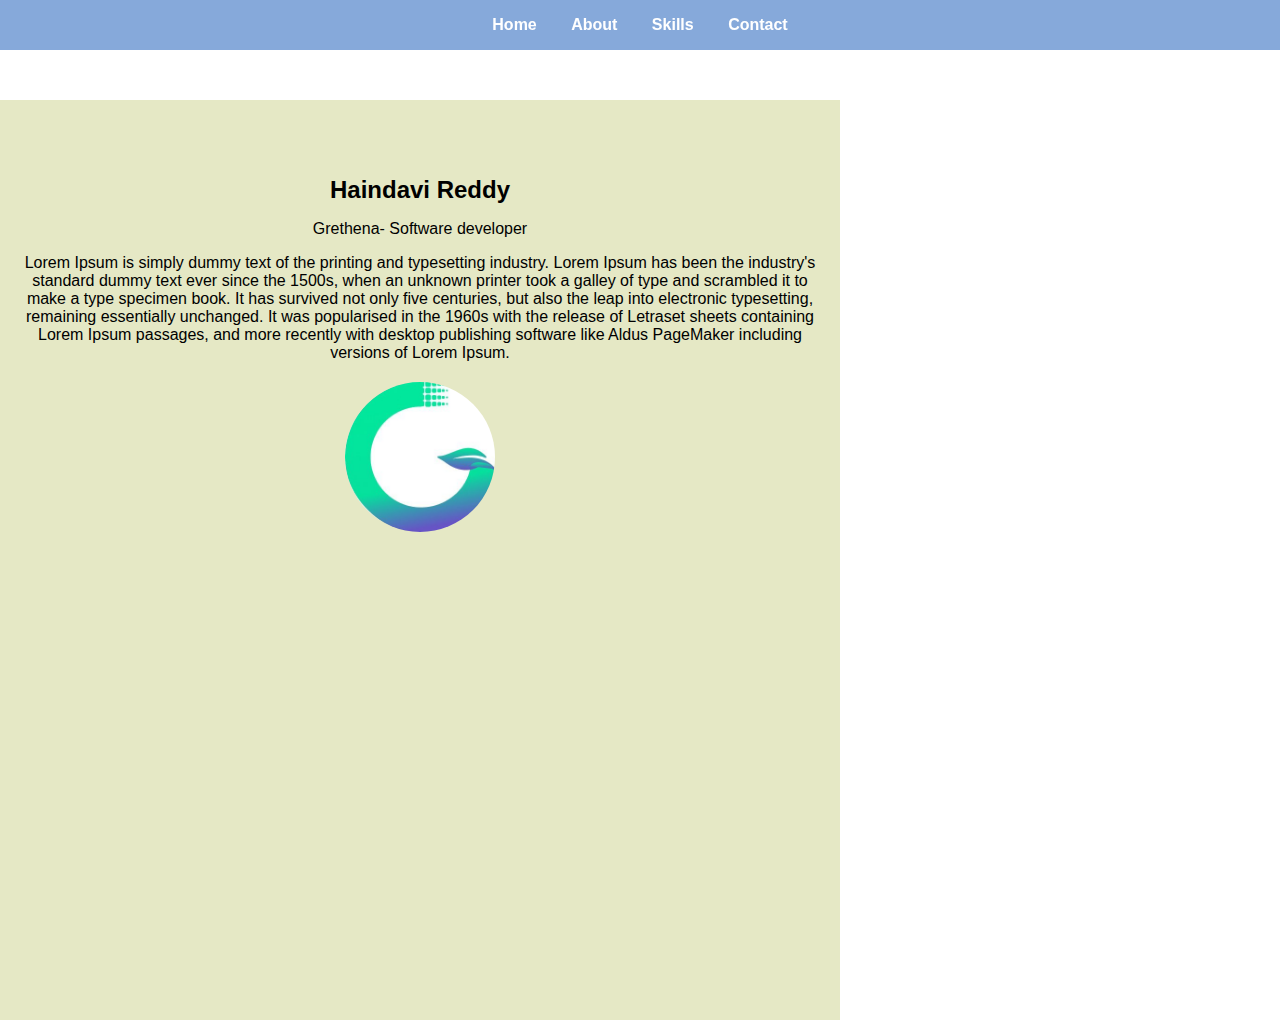
<file: index.html>
<!DOCTYPE HTML>
<html lang="en">
<head>
    
    <meta charset="UTF-8">
    <meta name="viewport" content="width=device-width, initial-scale=1.0">
    <title> homepage </title>
    <link rel="stylesheet" href="style.css">
</head>
<body>
    <header>
        <nav>
            <ul>
                <li><a href="index.html">Home</a></li>
                <li><a href="about.html">About</a></li>
                <li><a href="skills.html">Skills</a></li>
                <li><a href="contact.html">Contact</a></li>
            </ul>
        </nav>
    </header>

    <section id="home" class="section">
        <div class="content">
            <h1>Haindavi Reddy</h1>
            <p>Grethena- Software developer</p>
            <p>Lorem Ipsum is simply dummy text of the printing and typesetting industry. 
                Lorem Ipsum has been the industry's standard dummy text ever since the 1500s, 
                when an unknown printer took a galley of type and scrambled it to make a type specimen book.
                 It has survived not only five centuries, but also the leap into electronic typesetting, 
                 remaining essentially unchanged. It was popularised in the 1960s with the release of 
                 Letraset sheets containing Lorem Ipsum passages, and more recently with desktop publishing 
                 software like Aldus PageMaker including versions of Lorem Ipsum.

            </p>
            <img src="G.jpg" alt="Profile Image" class="profile-image">
        </div>
    </section>
</body>
</html>
</file>
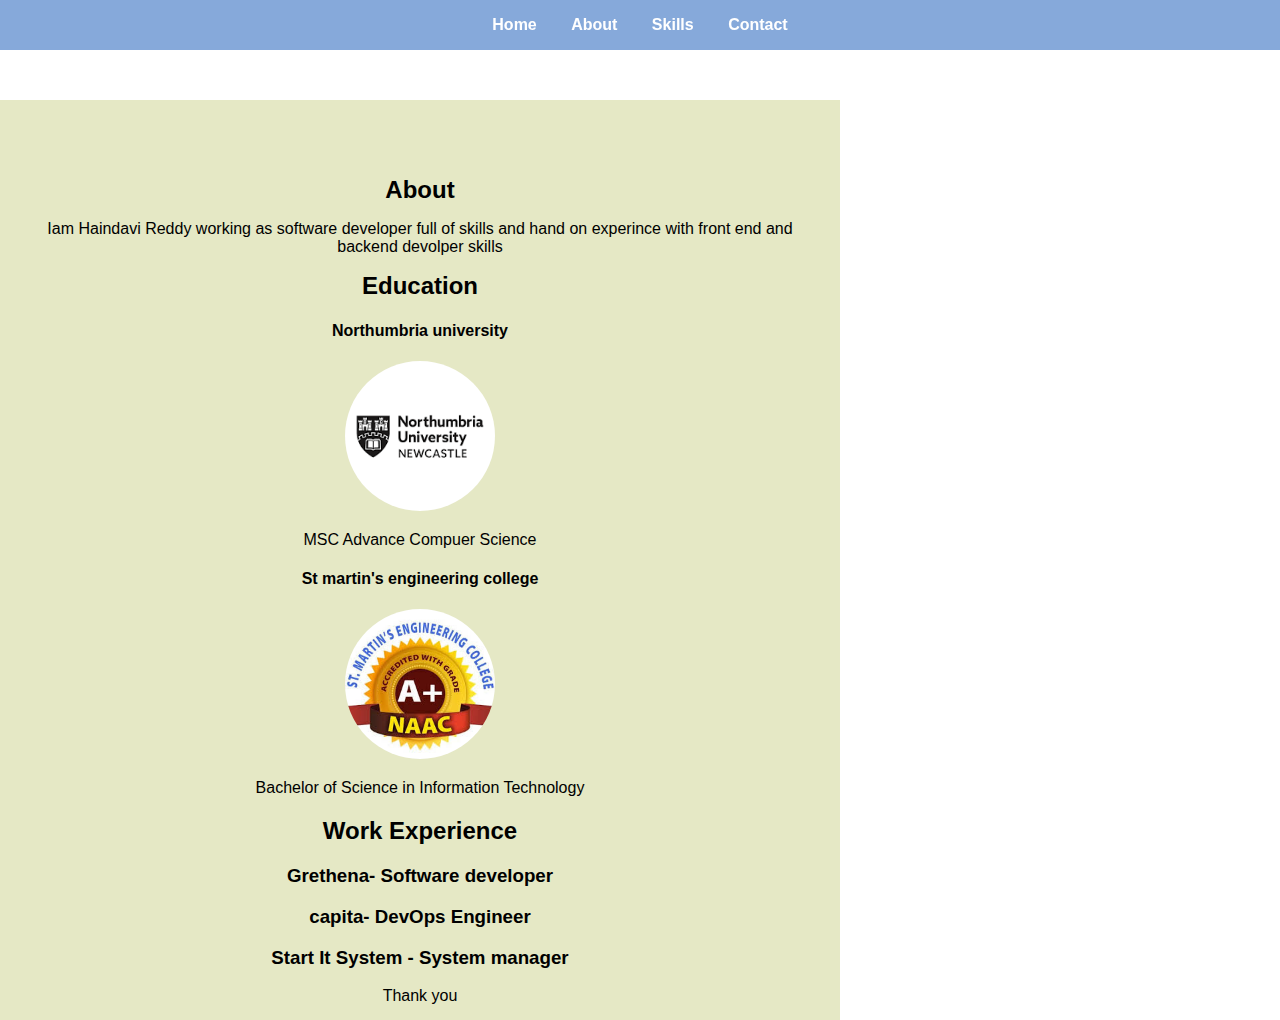
<file: about.html>
<!DOCTYPE html>
<html lang="en">
<head>
    <meta charset="UTF-8">
    <meta name="viewport" content="width=device-width, initial-scale=1.0">
    <title>About - Personal Website</title>
    <link rel="stylesheet" href="style.css">
</head>
<body>
    <header>
        <nav>
            <ul>
                <li><a href="index.html">Home</a></li>
                <li><a href="about.html">About</a></li>
                <li><a href="skills.html">Skills</a></li>
                <li><a href="contact.html">Contact</a></li>
            </ul>
        </nav>
    </header>

    <section id="about" class="section">
        <h1>About</h1>
        <p>Iam Haindavi Reddy working as software developer 
            full of skills and hand on experince with front end and
             backend devolper skills </p>
        <h1>Education</h1>
        <h4>Northumbria university </h4>
        <img src="edu1.png" alt="Profile Image" class="profile-image">
        <p>MSC Advance Compuer Science</p>
        <h4>St martin's engineering college</h4>
        <img src="edu2.jpg" alt="Profile Image" class="profile-image">
        <p>Bachelor of Science in Information Technology</p>
      <h2>Work Experience</h2>
      <h3>Grethena- Software developer

      </h3>
      <h3>capita- DevOps Engineer</h3>
      <h3>Start It System - System manager</h3>

        <p>Thank you </p>
    </section>
</body>
</html>
</file>
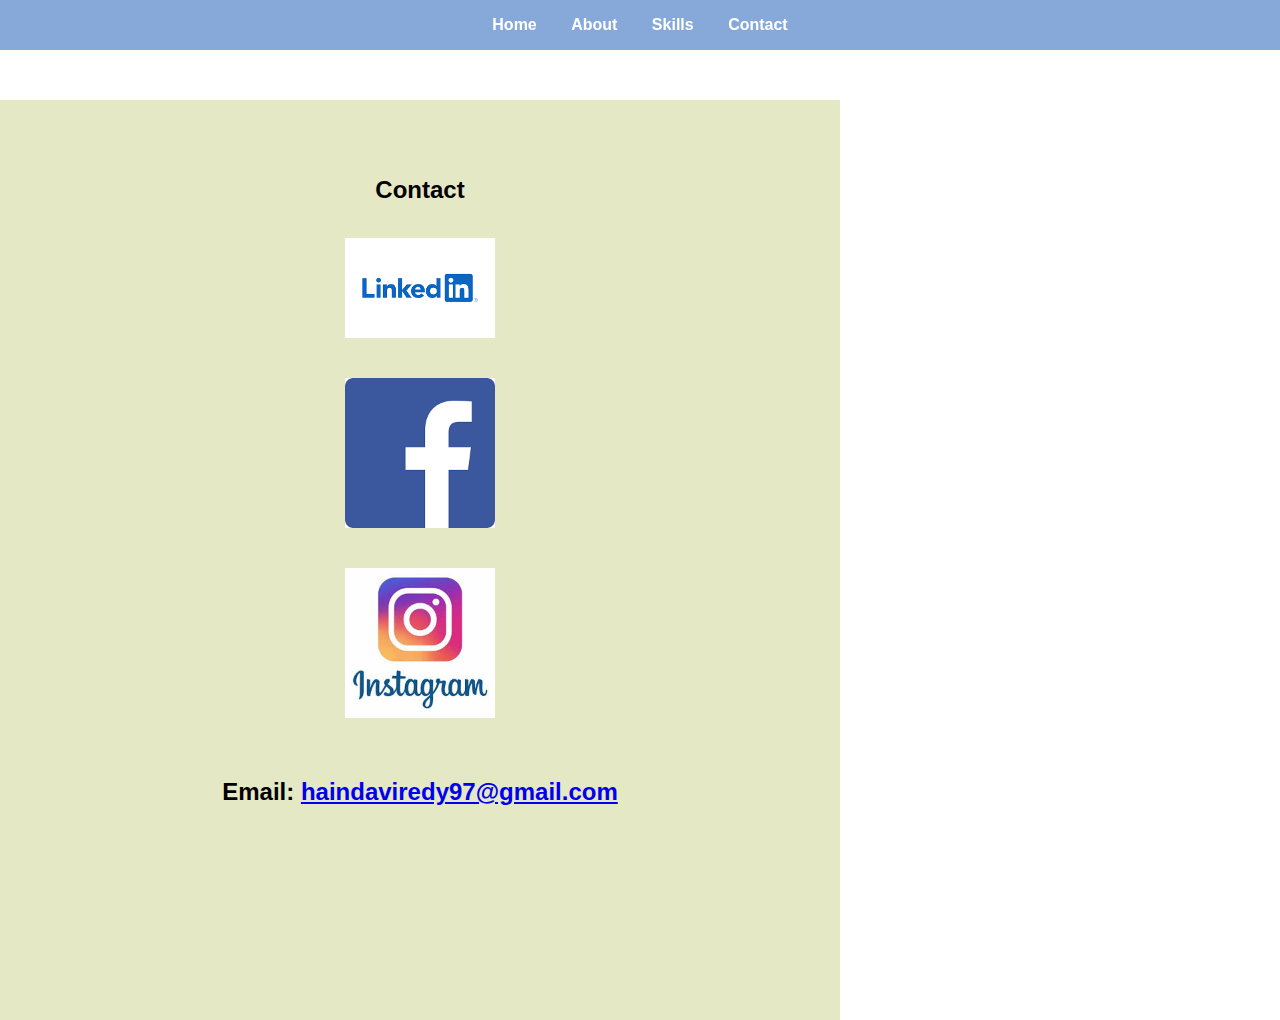
<file: contact.html>
<!DOCTYPE html>
<html lang="en">
<head>
    <meta charset="UTF-8">
    <meta name="viewport" content="width=device-width, initial-scale=1.0">
    <title>Contact - Personal Website</title>
    <link rel="stylesheet" href="style.css">
</head>
<body>
    <header>
        <nav>
            <ul>
                <li><a href="index.html">Home</a></li>
                <li><a href="about.html">About</a></li>
                <li><a href="skills.html">Skills</a></li>
                <li><a href="contact.html">Contact</a></li>
            </ul>
        </nav>
    </header>

    <section id="contact" class="section">
        <h1>Contact</h1><br>
        <div class="contact-links">
            <a href="https://www.linkedin.com/in/haindavi-reddy-devops/" target="_blank"><img src="linkedin.png" alt="LinkedIn"></a><br><br><br>

            <a href="https://www.facebook.com/profile.php?id=100009596782829" target="_blank"><img src="f.png" alt="Facebook"></a><br><br><br>

            <a href="https://www.instagram.com" target="_blank"><img src="insta.jpg" alt="Instagram"></a><br><br><br>

        </div>
        <h2>Email: <a href="mailto:your-email@example.com">haindaviredy97@gmail.com</a></h2>
    </section>
</body>
</html>
</file>
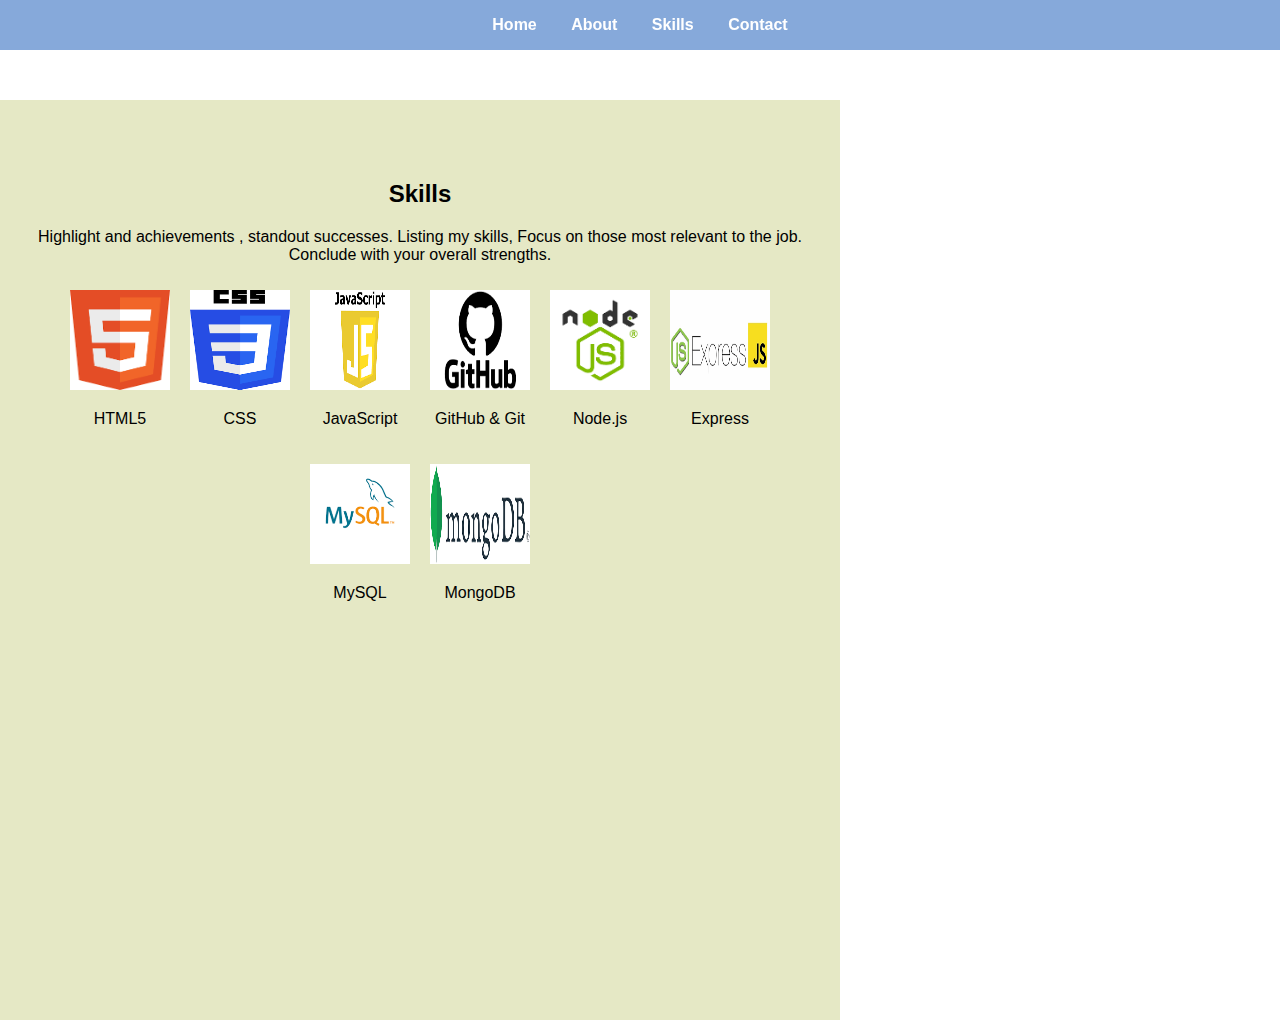
<file: skills.html>
<!DOCTYPE html>
<html lang="en">
<head>
    <meta charset="UTF-8">
    <meta name="viewport" content="width=device-width, initial-scale=1.0">
    <title>Skills - Personal Website</title>
    <link rel="stylesheet" href="style.css">
</head>
<body>
    <header>
        <nav>
            <ul>
                <li><a href="index.html">Home</a></li>
                <li><a href="about.html">About</a></li>
                <li><a href="skills.html">Skills</a></li>
                <li><a href="contact.html">Contact</a></li>
            </ul>
        </nav>
    </header>

    <section id="skills" class="section">
        <h2>Skills</h2>
        <p>Highlight and achievements ,  
            standout successes. Listing my skills, 
            Focus on those most relevant to the job. Conclude with your overall 
            strengths.</p>
        <div class="skills">
            <div class="skill">
                <img src="html.png" alt="HTML5">
                <p>HTML5</p>
            </div>
            <div class="skill">
                <img src="css.png" alt="CSS">
                <p>CSS</p>
            </div>
            <div class="skill">
                <img src="js.png" alt="JavaScript">
                <p>JavaScript</p>
            </div>
            <div class="skill">
                <img src="github.png" alt="GitHub">
                <p>GitHub & Git</p>
            </div>
            <div class="skill">
                <img src="nodejs.png" alt="Node.js">
                <p>Node.js</p>
            </div>
            <div class="skill">
                <img src="express.png" alt="Express">
                <p>Express</p>
            </div>
            <div class="skill">
                <img src="mysql.png" alt="MySQL">
                <p>MySQL</p>
            </div>
            <div class="skill">
                <img src="mongodb.png" alt="MongoDB">
                <p>MongoDB</p>
            </div>
        </div>
    </section>
</body>
</html>
</file>
<file: style.css>
.head{
    margin: 0;
    font-family: Arial, sans-serif;
    text-align: center;
    justify-content: space-between;
}

body {
    margin: 0;
    font-family: Arial, sans-serif;
    text-align: center;
}

header {
    width: 100%;
    background-color: rgba(82, 132, 203, 0.7);
    padding: 1em 0;
    position: fixed;
    top: 0;
    text-align: center;
}


nav ul {
    list-style: none;
    margin: 0;
    padding: 0;
    text-align: center;
    justify-content: space-between;
}


nav ul li {
    display: inline;
    margin: 0 15px;
    justify-content: space-between;
}

nav ul li a {
    text-decoration: none;
    color: #fff;
    font-weight: bold;
}

.section {
    margin-top: 100px;  
    padding: 60px 20px;
    background-color: rgba(218, 222, 173, 0.7);
    max-width: 800px;
    text-align: center;
height: 800px;
}

.profile-image {
    width: 150px;
    height: 150px;
    border-radius: 50%;
    display: block;
    margin: 20px auto;
}

.skills {
    display: flex;
    flex-wrap: wrap;
    justify-content: center;
    text-align: center;
}

.skill {
    margin: 10px;
    text-align: center;
}

.skill img {
    width: 100px;
    height: 100px;
}

.contact-links {
    text-align: center;
}

.contact-links img {
    width: 150px;
    margin: 0 10px;
}
.contact{
    text-align: center;
    font-size: ;
}
h1{
    font-size: x-large;
}
</file>
